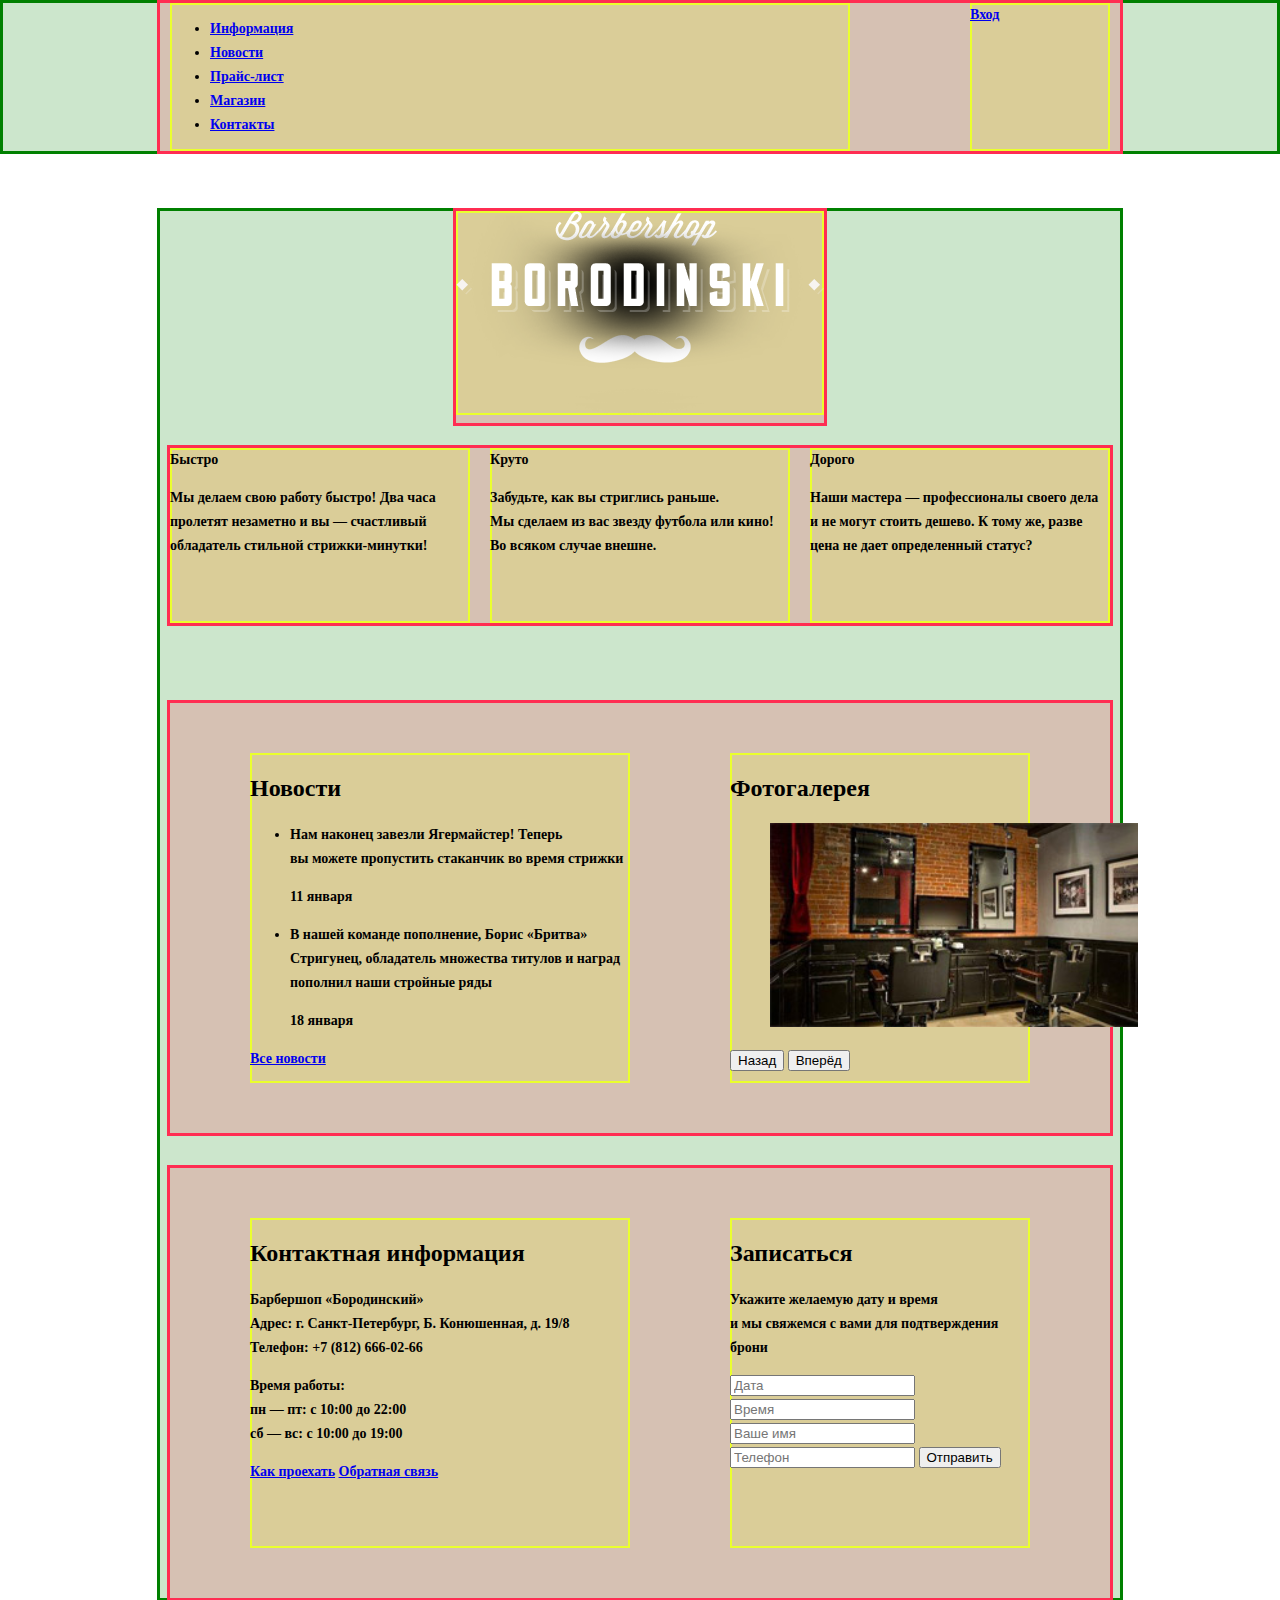
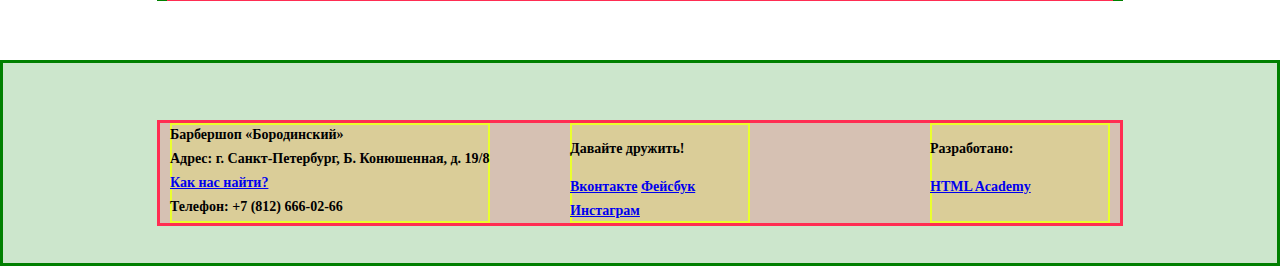
<file: index.html>
<!DOCTYPE html>
<html lang="ru">

<head>
  <meta charset="utf-8">
  <title>Барбершоп «Бородинский»</title>
  <link href="css/style.css" rel="stylesheet">
</head>

<body class="index-page">
  <header class="main-header">
    <div class="main-header-layout container">
      <nav class="main-navigation">
        <ul>
          <li>
            <a href="#">Информация</a>
          </li>
          <li>
            <a href="#">Новости</a>
          </li>
          <li>
            <a href="#">Прайс-лист</a>
          </li>
          <li>
            <a href="#">Магазин</a>
          </li>
          <li>
            <a href="#">Контакты</a>
          </li>
        </ul>
      </nav>
      <div class="user-block">
        <a class="login" href="#">Вход</a>
      </div>
    </div>
  </header>
  <main class="container">
    <div class="index-logo">
      <img src="img/borodinsky-logo.png" width="368" height="204" alt="Барбершоп «Бородинский»">
    </div>
    <section class="features">
      <div class="features-item">
        <b class="features-name">Быстро</b>
        <p>Мы делаем свою работу быстро! Два часа пролетят незаметно и вы — счастливый обладатель стильной стрижки-минутки!</p>
      </div>
      <div class="features-item">
        <b class="features-name">Круто</b>
        <p>Забудьте, как вы стриглись раньше. Мы сделаем из вас звезду футбола или кино! Во всяком случае внешне.</p>
      </div>
      <div class="features-item">
        <b class="features-name">Дорого</b>
        <p>Наши мастера — профессионалы своего дела и не могут стоить дешево. К тому же, разве цена не дает определенный статус?</p>
      </div>
    </section>
    <div class="index-content">
      <div class="index-content-left">
        <h2 class="index-content-title">Новости</h2>
        <ul class="news-preview">
          <li>
            <p>Нам наконец завезли Ягермайстер! Теперь вы можете пропустить стаканчик во время стрижки</p>
            <time datetime="2016-01-11">11 января</time>
          </li>
          <li>
            <p>В нашей команде пополнение, Борис «Бритва» Стригунец, обладатель множества титулов и наград пополнил наши стройные
              ряды</p>
            <time datetime="2016-01-18">18 января</time>
          </li>
        </ul>
        <a class="btn" href="#">Все новости</a>
      </div>
      <div class="index-content-right">
        <h2 class="index-content-title">Фотогалерея</h2>
        <div class="gallery">
          <figure class="gallery-content">
            <img src="img/gallary-photo.jpg" width="368" height="204" alt="">
          </figure>
          <button class="btn gallery-prev" type="button">Назад</button>
          <button class="btn gallery-next" type="button">Вперёд</button>
        </div>
      </div>
    </div>
    <div class="index-content">
      <div class="index-content-left">
        <h2 class="index-content-title">Контактная информация</h2>
        <p>
          Барбершоп «Бородинский»<br> Адрес: г. Санкт-Петербург, Б. Конюшенная, д. 19/8<br> Телефон: +7 (812) 666-02-66
        </p>
        <p>
          Время работы:<br> пн — пт: с 10:00 до 22:00<br> сб — вс: с 10:00 до 19:00
        </p>
        <a class="btn" href="#">Как проехать</a>
        <a class="btn" href="#">Обратная связь</a>
      </div>
      <div class="index-content-right">
        <h2 class="index-content-title">Записаться</h2>
        <p>Укажите желаемую дату и время и мы свяжемся с вами для подтверждения брони</p>
        <form class="appointment-form" action="https://echo.htmlacademy.ru" method="post">
          <input type="text" name="date" value="" placeholder="Дата">
          <input type="text" name="time" value="" placeholder="Время">
          <input type="text" name="name" value="" placeholder="Ваше имя">
          <input type="tel" name="phone" value="" placeholder="Телефон">
          <button class="btn" type="submit">Отправить</button>
        </form>
      </div>
    </div>
  </main>
  <footer class="main-footer">
    <div class="main-footer-layout container">
      <section class="footer-contacts">
        Барбершоп «Бородинский»<br> Адрес: г. Санкт-Петербург, Б. Конюшенная, д. 19/8<br>
        <a href="#">Как нас найти?</a><br> Телефон: +7 (812) 666-02-66
      </section>
      <section class="footer-social">
        <p>Давайте дружить!</p>
        <a class="social-btn social-btn-vk" href="#">Вконтакте</a>
        <a class="social-btn social-btn-fb" href="#">Фейсбук</a>
        <a class="social-btn social-btn-inst" href="#">Инстаграм</a>
      </section>
      <section class="footer-copyright">
        <p>Разработано:</p>
        <a class="btn" href="https://htmlacademy.ru">HTML Academy</a>
      </section>
    </div>
  </footer>
</body>

</html>
</file>
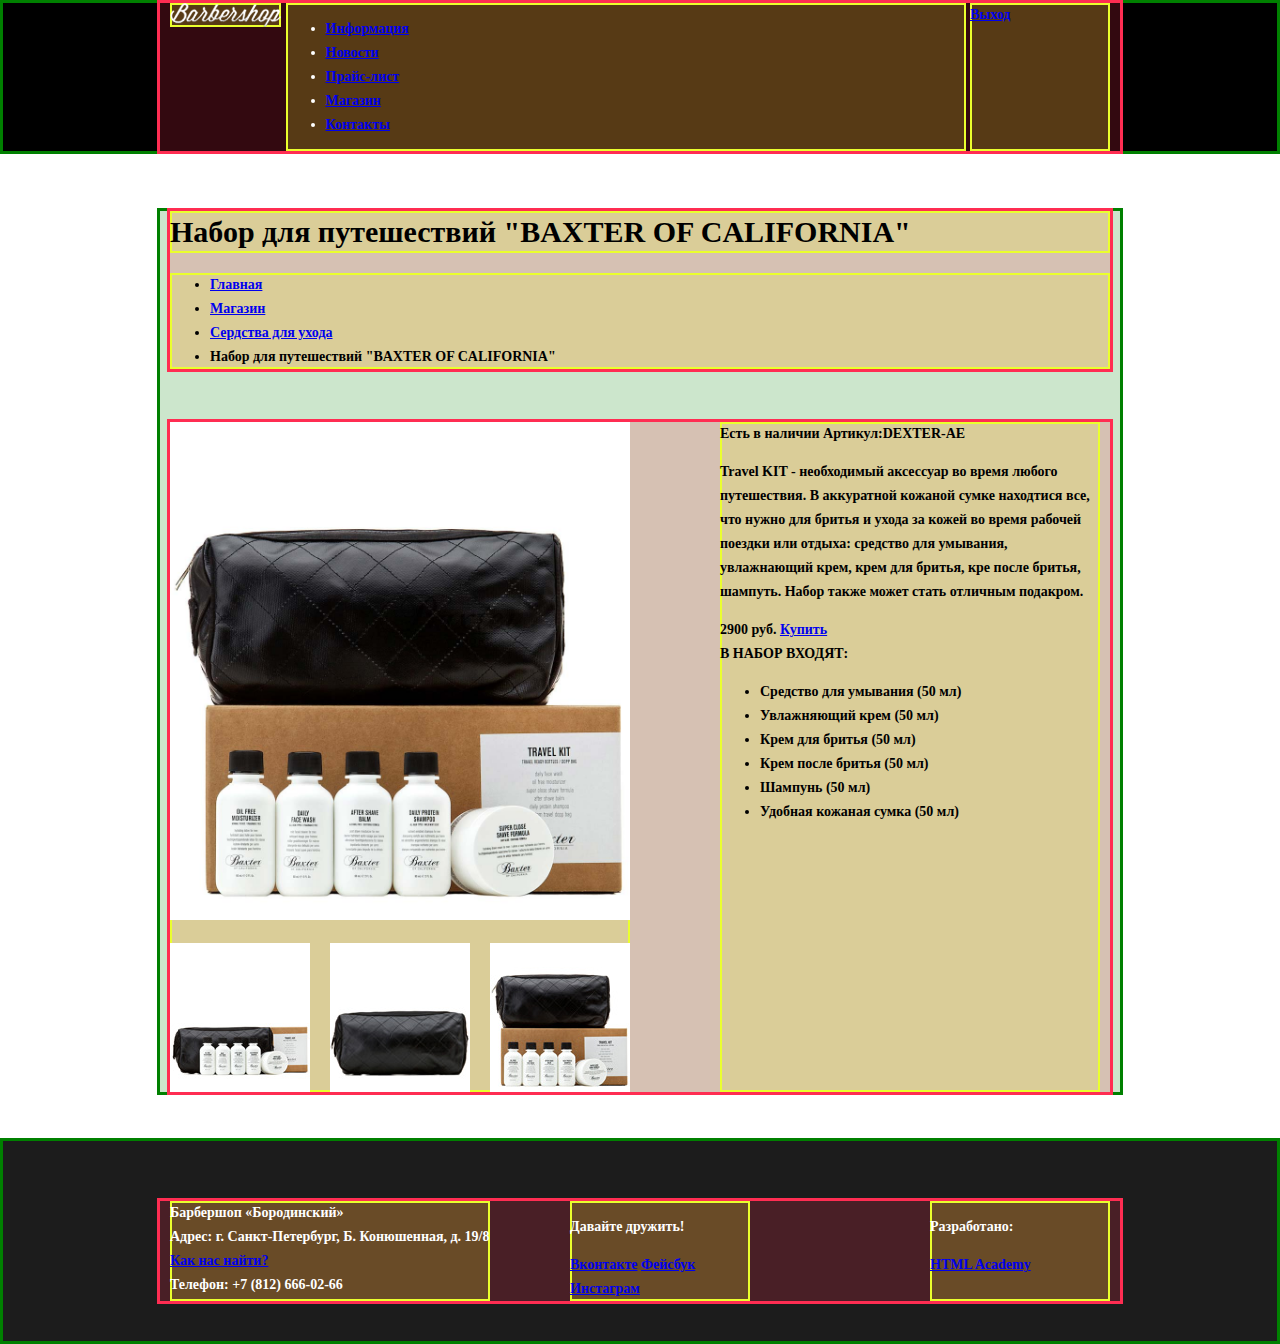
<file: catalog-item.html>
<!DOCTYPE HTML>
<html lang="ru">

<head>
  <meta charset="utf-8">
  <title>Барбершоп "Бородинский"</title>
  <link href="css/style.css" rel="stylesheet">
</head>

<body class="catalog-item-page">
  <header class="main-header">
    <div class="main-header-layout container">
      <img src="img/borodinsky-small-logo.png" width="111" height="24" alt="Барбершоп Бородинский">
      <nav class="main-navigation">
        <ul>
          <li><a href="#">Информация</a></li>
          <li><a href="#">Новости</a></li>
          <li><a href="#">Прайс-лист</a></li>
          <li><a href="#">Магазин</a></li>
          <li><a href="#">Контакты</a></li>
        </ul>
      </nav>
      <div class="user-block">
        <a href="#">Выход</a>
      </div>
    </div>
  </header>
  <main class="container">
    <div class="header-container">
      <h1>Набор для путешествий "BAXTER OF CALIFORNIA"</h1>
      <ul class="breadcrumbs">
        <li><a href="#">Главная</a></li>
        <li><a href="#">Магазин</a></li>
        <li><a href="#">Сердства для ухода</a></li>
        <li class="active">Набор для путешествий "BAXTER OF CALIFORNIA"</li>
      </ul>
    </div>
    <div class="detail-product">
      <div class="detail-product__gallery">
        <figure class="detail-product__gallery-content">
          <img src="img/product-item-large-photo1.jpg" width="460" height="498" alt="Набор для путешествий">
        </figure>
        <div class="detail-product__gallery-preview">
          <img src="img/product-item-photo1.1.jpg" width="140" height="149" alt="Набор для путешествий">
          <img src="img/product-item-photo1.2.jpg" width="140" height="149" alt="Набор для путешествий">
          <img src="img/product-item-photo1.3.jpg" width="140" height="149" alt="Набор для путешествий">
        </div>
      </div>
      <div class="detail-product__description">
        <div class="detail-product__service-infofmation">
          <span class="in-stock">Есть в наличии</span>
          <span class="articul">Артикул:DEXTER-AE</span>
        </div>
        <p class="detail-product__full-description">
          Travel KIT - необходимый аксессуар во время любого путешествия. В аккуратной кожаной сумке находтися все, что нужно для бритья
          и ухода за кожей во время рабочей поездки или отдыха: средство для умывания, увлажнающий крем, крем для бритья,
          кре после бритья, шампуть. Набор также может стать отличным подакром.
        </p>
        <div class="detail-product__price">
          <b class="detail-product__price-btn">2900 руб.</b>
          <a href="#1">Купить</a>
        </div>
        <div class="detail-product__contens">
          <b>В НАБОР ВХОДЯТ:</b>
          <ul>
            <li>Средство для умывания (50 мл)</li>
            <li>Увлажняющий крем (50 мл)</li>
            <li>Крем для бритья (50 мл)</li>
            <li>Крем после бритья (50 мл)</li>
            <li>Шампунь (50 мл)</li>
            <li>Удобная кожаная сумка (50 мл)</li>
          </ul>
        </div>
      </div>
    </div>
  </main>
  <footer class="main-footer">
    <div class="main-footer-layout container">
      <section class="footer-contacts">
        Барбершоп «Бородинский»<br> Адрес: г. Санкт-Петербург, Б. Конюшенная, д. 19/8<br>
        <a href="#">Как нас найти?</a><br> Телефон: +7 (812) 666-02-66
      </section>
      <section class="footer-social">
        <p>Давайте дружить!</p>
        <a class="social-btn social-btn-vk" href="#">Вконтакте</a>
        <a class="social-btn social-btn-fb" href="#">Фейсбук</a>
        <a class="social-btn social-btn-inst" href="#">Инстаграм</a>
      </section>
      <section class="footer-copyright">
        <p>Разработано:</p>
        <a class="btn" href="https://htmlacademy.ru">HTML Academy</a>
      </section>
    </div>
  </footer>
</body>

</html>
</file>
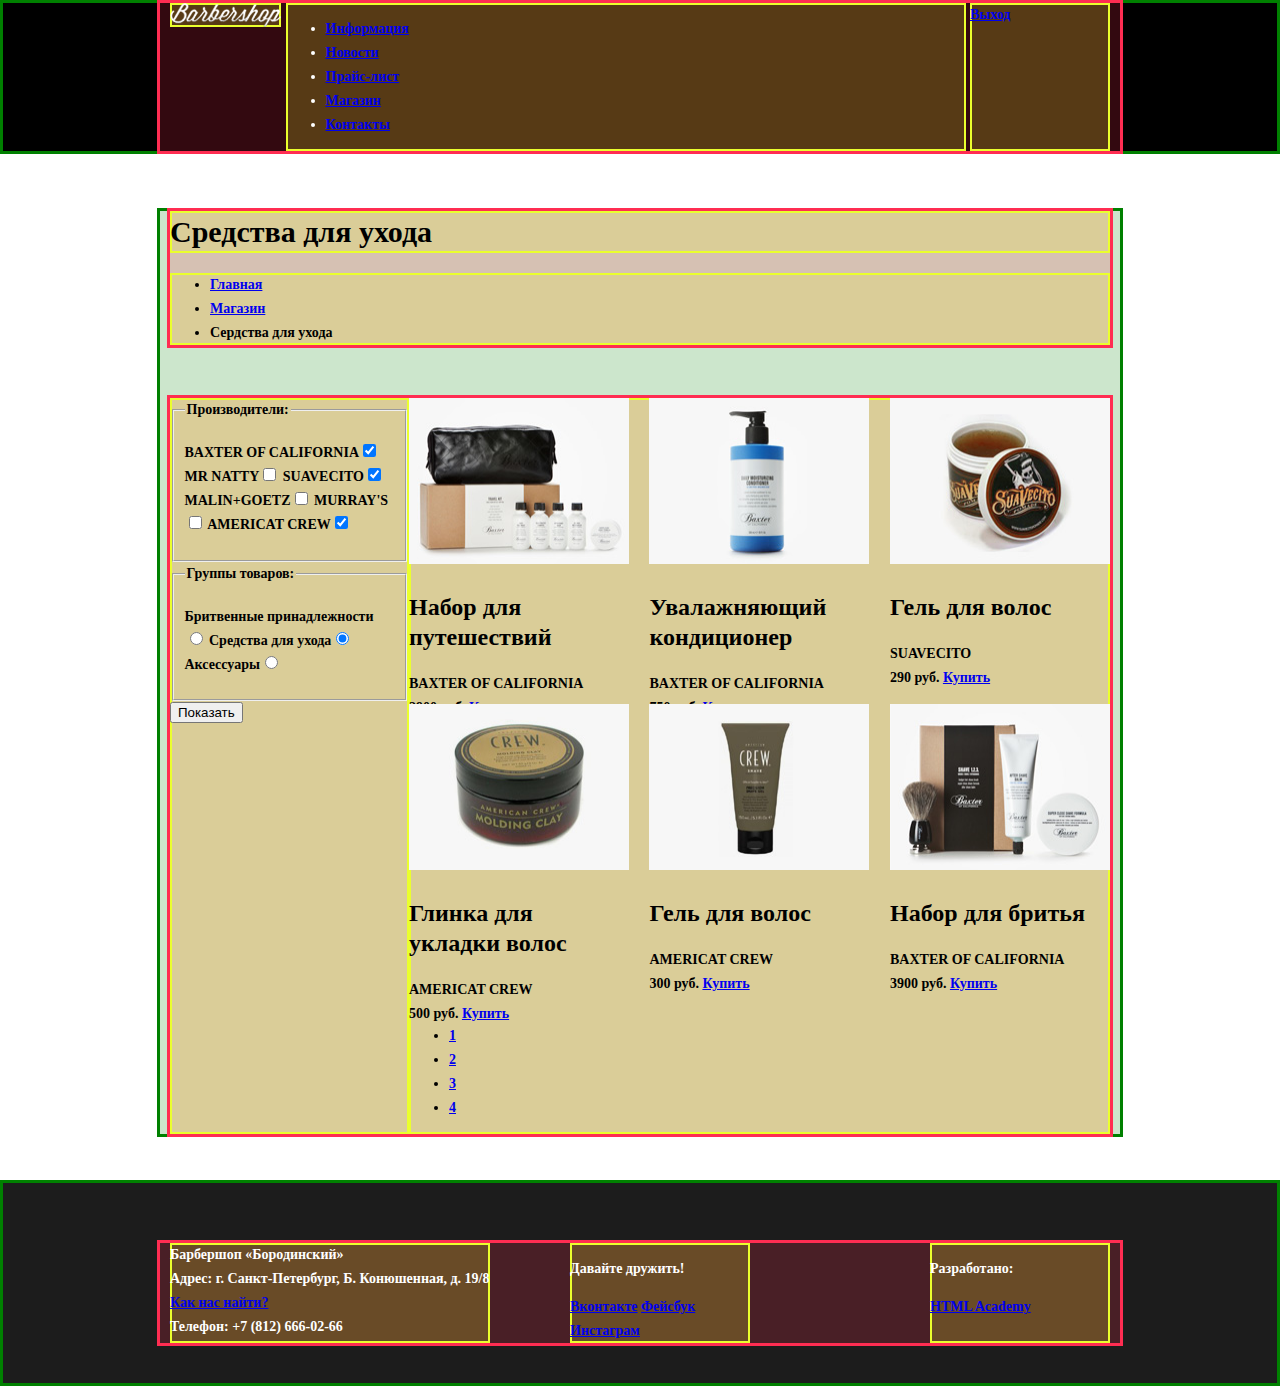
<file: catalog.html>
<!DOCTYPE HTML>
<html lang="ru">

<head>
  <meta charset="utf-8">
  <title>Барбершоп "Бородинский"</title>
  <link href="css/style.css" rel="stylesheet">
</head>

<body class="catalog-page">
  <header class="main-header">
    <div class="main-header-layout container">
      <img src="img/borodinsky-small-logo.png" width="111" height="24" alt="Барбершоп Бородинский">
      <nav class="main-navigation">
        <ul>
          <li><a href="#">Информация</a></li>
          <li><a href="#">Новости</a></li>
          <li><a href="#">Прайс-лист</a></li>
          <li><a href="#">Магазин</a></li>
          <li><a href="#">Контакты</a></li>
        </ul>
      </nav>
      <div class="user-block">
        <a href="#">Выход</a>
      </div>
    </div>
  </header>
  <main class="container">
    <div class="header-container">
      <h1>Средства для ухода</h1>
      <ul class="breadcrumbs">
        <li><a href="#">Главная</a></li>
        <li><a href="#">Магазин</a></li>
        <li class="active">Сердства для ухода</li>
      </ul>
    </div>
    <div class="catalog-content-layout">
      <form class="filter-form" action="https://something.com" method="post">
        <fieldset class="venders">
          <legend>Производители:</legend>
          <p class="venders">
            <label>BAXTER OF CALIFORNIA<input type="checkbox" name="vender" value="1" checked></label>
            <label>MR NATTY<input type="checkbox" name="vender" value="2"></label>
            <label>SUAVECITO<input type="checkbox" name="vender" value="3" checked></label>
            <label>MALIN+GOETZ<input type="checkbox" name="vender" value="4"></label>
            <label>MURRAY'S<input type="checkbox" name="vender" value="5"></label>
            <label>AMERICAT CREW<input type="checkbox" name="vender" value="6" checked></label>
          </p>
        </fieldset>
        <fieldset class="product-group">
          <legend>Группы товаров:</legend>
          <p class="product-group">
            <label>Бритвенные принадлежности<input type="radio" name="product-group" value="1"></label>
            <label>Средства для ухода<input type="radio" name="product-group" value="2" checked></label>
            <label>Аксессуары<input type="radio" name="product-group" value="3"></label>
          </p>
        </fieldset>
        <input type="submit" value="Показать">
      </form>
      <div class="products-gallery">
        <section class="product-items">
          <div class="product-items-layout">

            <article class="product-item">
              <img src="img/product-item-photo1.jpg" width="220" height="166" alt="Набор для путешествий">
              <div class="description">
                <h2 class="short-description">Набор для путешествий</h2>
                <span class="vendor">BAXTER OF CALIFORNIA</span>
              </div>
              <div class="price">
                <b class="price">2900 руб.</b>
                <a href="#1">Купить</a>
              </div>
            </article>
            <article class="product-item">
              <img src="img/product-item-photo2.jpg" width="220" height="166" alt="Набор для путешествий">
              <div class="description">
                <h2 class="short-description">Увалажняющий кондиционер</h2>
                <span class="vendor">BAXTER OF CALIFORNIA</span>
              </div>
              <div class="price">
                <b class="price">750 руб.</b>
                <a href="#2">Купить</a>
              </div>
            </article>
            <article class="product-item">
              <img src="img/product-item-photo3.jpg" width="220" height="166" alt="Набор для путешествий">
              <div class="description">
                <h2 class="short-description">Гель для волос</h2>
                <span class="vendor">SUAVECITO</span>
              </div>
              <div class="price">
                <b class="price">290 руб.</b>
                <a href="#3">Купить</a>
              </div>
            </article>
            <article class="product-item">
              <img src="img/product-item-photo4.jpg" width="220" height="166" alt="Набор для путешествий">
              <div class="description">
                <h2 class="short-description">Глинка для укладки волос</h2>
                <span class="vendor">AMERICAT CREW</span>
              </div>
              <div class="price">
                <b class="price">500 руб.</b>
                <a href="#4">Купить</a>
              </div>
            </article>
            <article class="product-item">
              <img src="img/product-item-photo5.jpg" width="220" height="166" alt="Набор для путешествий">
              <div class="description">
                <h2 class="short-description">Гель для волос</h2>
                <span class="vendor">AMERICAT CREW</span>
              </div>
              <div class="price">
                <b class="price">300 руб.</b>
                <a href="#5">Купить</a>
              </div>
            </article>
            <article class="product-item">
              <img src="img/product-item-photo6.jpg" width="220" height="166" alt="Набор для путешествий">
              <div class="description">
                <h2 class="short-description">Набор для бритья</h2>
                <span class="vendor">BAXTER OF CALIFORNIA</span>
              </div>
              <div class="price">
                <b class="price">3900 руб.</b>
                <a href="#6">Купить</a>
              </div>
            </article>
          </div>
        </section>
        <nav class="item-navigation">
          <ul>
            <li><a href="#">1</a></li>
            <li><a href="#">2</a></li>
            <li><a href="#">3</a></li>
            <li><a href="#">4</a></li>
          </ul>
        </nav>
      </div>
    </div>
  </main>
  <footer class="main-footer">
    <div class="main-footer-layout container">
      <section class="footer-contacts">
        Барбершоп «Бородинский»<br> Адрес: г. Санкт-Петербург, Б. Конюшенная, д. 19/8<br>
        <a href="#">Как нас найти?</a><br> Телефон: +7 (812) 666-02-66
      </section>
      <section class="footer-social">
        <p>Давайте дружить!</p>
        <a class="social-btn social-btn-vk" href="#">Вконтакте</a>
        <a class="social-btn social-btn-fb" href="#">Фейсбук</a>
        <a class="social-btn social-btn-inst" href="#">Инстаграм</a>
      </section>
      <section class="footer-copyright">
        <p>Разработано:</p>
        <a class="btn" href="https://htmlacademy.ru">HTML Academy</a>
      </section>
    </div>
  </footer>
</body>

</html>
</file>
<file: css/style.css>
html,
body {
    font-size: 14px;
    font-weight: bold;
    font-family: 'PT Sans Narrow';

    line-height: 24px;

    min-width: 1122px;

    margin: 0;
    padding: 0;
}

h1 {
    font-size: 30px;
    line-height: 42px;
}

h2 {
    font-size: 24px;
    line-height: 30px;
}

.container {
  width: 940px;
  margin: 0 auto;
  padding: 0 10px;
}

.main-header-layout {
  display: flex;
  justify-content: space-between;
}

.main-header {
  margin-bottom: 60px;
}

.main-navigation {
  flex-basis: 680px;
}

.user-block {
  width: 140px;
}

.index-logo {
  width: 368px;
  min-height: 204px;
  margin-right: auto;
  margin-left: auto;
  margin-bottom: 25px;
}

.features {
  margin-bottom: 80px;
  display: flex;
  justify-content: space-between;
}

.features-item {
  width: 300px;

  /* Только для оформления сетки */
  min-height: 175px;
}

.index-content {
  display: flex;
  justify-content: space-between;
  margin-bottom: 35px;
  padding: 50px 80px;
}

.index-content-left {
  flex-basis: 380px;

  /* Только для оформления сетки */
  min-height: 330px;
}

.index-content-right {
  width: 300px;

  /* Только для оформления сетки */
  min-height: 330px;
}

.main-footer {
  margin-top: 65px;
  padding-top: 60px;
  padding-bottom: 40px;
}

.catalog-page .main-footer,
.catalog-item-page .main-footer {
  margin-top: 49px;
  background-color: #1c1c1c;
  color: white;
}

.main-footer-layout {
  display: flex;
  justify-content: space-between;
}

.footer-contacts {
  flex-basis: 320px;
  margin-right: 80px;

  /* Только для оформления сетки */
  min-height: 90px;
}

.footer-social {
  flex-basis: 180px;

  /* Только для оформления сетки */
  min-height: 90px;
}

.footer-copyright {
  flex-basis: 180px;
  margin-left: auto;

  /* Только для оформления сетки */
  min-height: 90px;
}

.catalog-page .main-header,
.catalog-item-page .main-header  {
  background-color: black;
  color: white;
}

.catalog-content-layout {
  display: flex;
  justify-content: space-between;
}

.filter-form {
  flex-basis: 240px;
}

.products-gallery {
  flex-basis: 704px;
}

.product-items-layout {
  display: flex;
  justify-content: space-between;
  flex-wrap: wrap;
}

.product-item {
  flex-basis: 220px;
  height: 286px;
  margin-bottom: 20px;
}

.header-container {
  margin-bottom: 53px;
}

.detail-product {
  display: flex;
}

.detail-product__gallery {
  flex-basis: 460px;
  margin-right: 90px;
}

.detail-product__gallery-content {
  margin: 0;
  padding: 0;

  margin-bottom: 15px;
}

.detail-product__gallery-preview {
  display: flex;
  justify-content: space-between;
  margin: 0px
}

.detail-product__description {
  flex-basis: 380px;
}


/*======================================
 Системное оформление - не изменять
=======================================*/

body {
  padding: 3px;
}

body > * {
  background: rgba(0, 128, 0, 0.2);
  box-shadow: 0 0 0 3px green;
}

body > * > * {
  background: rgba(255, 45, 82, 0.2);
  box-shadow: 0 0 0 3px rgb(255, 45, 82);
}

body > * > * > * {
  background: rgba(234, 255, 45, 0.2);
  box-shadow: inset 0 0 0 2px rgb(234, 255, 45);
}
</file>
